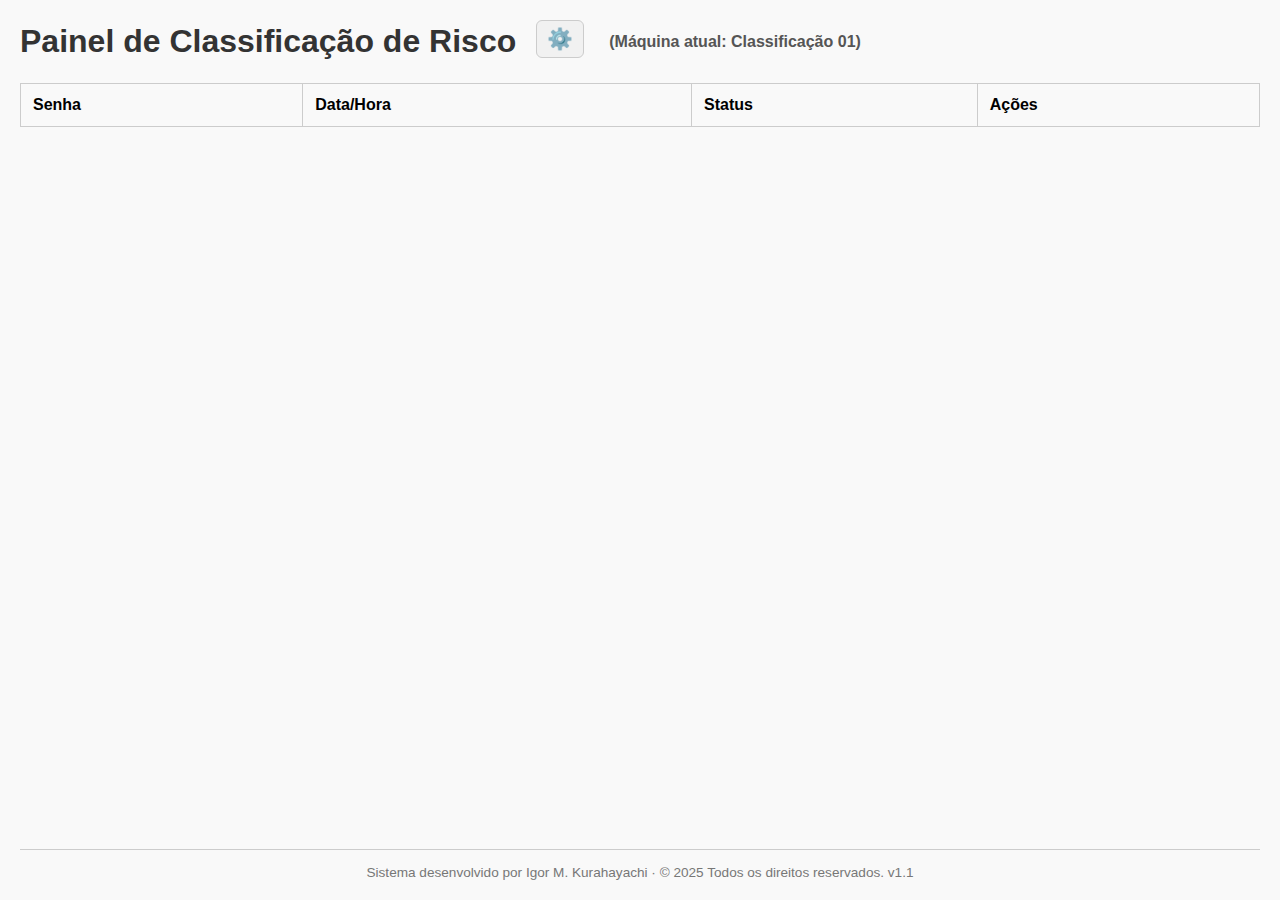
<file: painel_classificacao/index.html>
<!--
 * Sistema de Gestão de Atendimento
 * Desenvolvido por Igor M. Kurahayachi
 * Analista de Sistemas - Rede Santa Catarina
 * Todos os direitos reservados.
 * Uso interno permitido mediante autorização do autor.
-->

<!DOCTYPE html>
<html lang="pt-BR">

<head>
    <meta charset="UTF-8" />
    <title>Painel de Classificação de Risco</title>
    <link rel="stylesheet" href="style.css" />
</head>

<body>
    <main>
    <h1>
        Painel de Classificação de Risco
       <button id="btnEngrenagem" title="Configurar Máquina">
        ⚙️
        </button>
        <span id="spanMaquina" style="font-size: 1rem; margin-left: 10px; color: #555"></span>
    </h1>

    <table id="senhaTable">
        <thead>
            <tr>
                <th>Senha</th>
                <th>Data/Hora</th>
                <th>Status</th>
                <th>Ações</th>
            </tr>
        </thead>
        <tbody></tbody>
    </table>

    <!-- Modal de preenchimento -->
    <div id="modal" class="modal">
        <div id="modal-content">
            <h2>Preencher Dados do Paciente</h2>
            <form id="form">
                <div class="form-group">
                    <label for="nome">Nome</label>
                    <input type="text" id="nome" required />
                </div>
                <div class="form-group">
                    <label for="idade">Idade</label>
                    <input type="number" id="idade" required />
                </div>
                <div class="form-group">
                    <label for="especialidade">Especialidade</label>
                    <select id="especialidade" required>
              <option value="">Selecione...</option>
              <option value="Pediatria">Pediatria</option>
              <option value="Ortopedia">Ortopedia</option>
              <option value="Cirurgia Geral">Cirurgia Geral</option>
              <option value="Clínica Médica">Clínica Médica</option>
              <option value="Ginecologia">Ginecologia</option>
            </select>
                </div>
                <div class="form-group">
                    <label for="cor">Cor</label>
                    <select id="cor" required>
              <option value="Vermelho">Vermelho</option>
              <option value="Amarelo">Amarelo</option>
              <option value="Verde">Verde</option>
              <option value="Azul">Azul</option>
            </select>
                </div>
                <div class="form-group">
                    <label for="observacao">Observação</label>
                    <input type="text" id="observacao" />
                </div>

                <div class="botoes-modal">
                    <button type="button" id="salvarBtn" class="btn-primario">
              Salvar
            </button>
                    <button type="button" id="finalizarBtn" class="btn-aviso" disabled>
              Finalizar Classificação
            </button>
                    <button type="button" id="cancelarBtn" class="btn-perigo">
              Cancelar
            </button>
                </div>
            </form>
        </div>
    </div>

    <!-- Modal de seleção de máquina -->
    <div id="modalMaquina" class="modal">
        <div id="modalMaquinaContent">
            <h2>Selecionar Máquina</h2>
            <form id="formMaquina">
                <label>
            <input type="radio" name="classificacao" value="Classificação 01" />
            Classificação 01
          </label>
                <label>
            <input type="radio" name="classificacao" value="Classificação 02" />
            Classificação 02
          </label>
                <div style="margin-top: 15px">
                    <button type="button" id="salvarMaquinaBtn" class="btn-primario">
              Salvar
            </button>
                    <button type="button" id="cancelarMaquinaBtn" class="btn-perigo">
              Cancelar
            </button>
                </div>
            </form>
        </div>
    </div>
</main> <!-- ← Fechando o conteúdo principal -->

<footer style="text-align: center; margin-top: 40px; padding-top: 15px; font-size: 0.85rem; color: #777; border-top: 1px solid #ccc;">
  Sistema desenvolvido por Igor M. Kurahayachi · © 2025 Todos os direitos reservados. v1.1
</footer>

    <script src="script.js" defer></script>


</body>

</html>
</file>
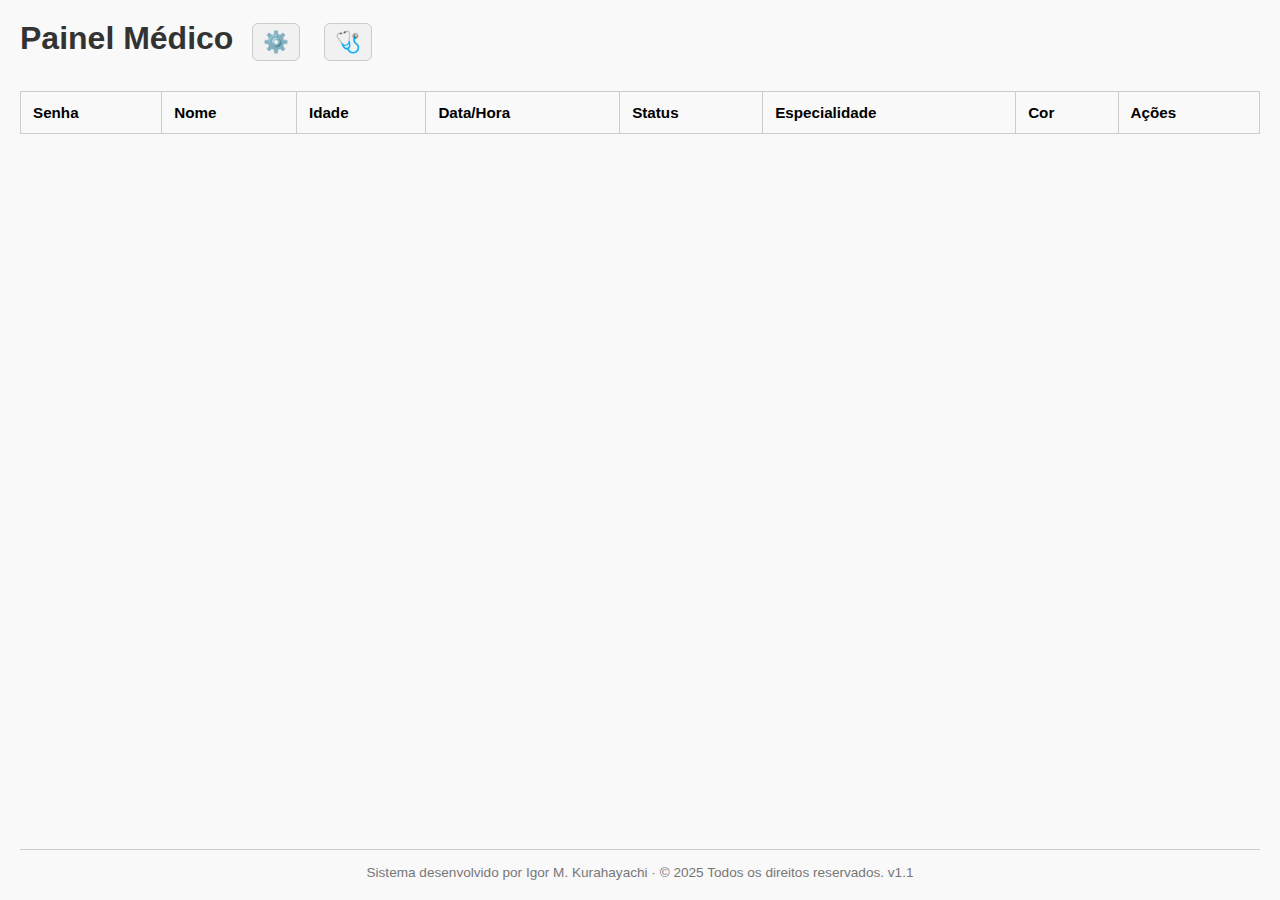
<file: painel_medico/index.html>
<!--
 * Sistema de Gestão de Senhas
 * Desenvolvido por Igor M. Kurahayachi
 * Todos os direitos reservados.
 * Uso interno permitido mediante autorização do autor.
-->

<!DOCTYPE html>
<html lang="pt-BR">
  <head>
    <meta charset="UTF-8" />
    <title>Painel Médico</title>
    <link rel="stylesheet" href="style.css" />
  </head>
  <body>
    
    <main>
    <h1>
      Painel Médico
      <button
        id="btnEngrenagem"
        title="Selecionar Consultório"
        class="icone-btn"
      >
        ⚙️
      </button>
      <button
        id="btnFiltroEspecialidade"
        title="Filtrar Especialidade"
        class="icone-btn"
      >
        🩺
      </button>
      <span
        id="spanMaquina"
        style="margin-left: 15px; font-size: 1rem; color: #555"
      ></span>
    </h1>

    <!-- Filtro de Especialidades -->
    <div id="filtroEspecialidades" class="modal filtro-modal">
      <div id="modalFiltroContent">
        <h2>Filtrar Especialidades</h2>
        <form>
          <label
            ><input type="checkbox" id="selectAll" /> Selecionar Todas</label
          >
          <label
            ><input type="checkbox" class="especialidade" value="Pediatria" />
            Pediatria</label
          >
          <label
            ><input type="checkbox" class="especialidade" value="Ortopedia" />
            Ortopedia</label
          >
          <label
            ><input
              type="checkbox"
              class="especialidade"
              value="Cirurgia Geral"
            />
            Cirurgia Geral</label
          >
          <label
            ><input
              type="checkbox"
              class="especialidade"
              value="Clínica Médica"
            />
            Clínica Médica</label
          >
          <label
            ><input type="checkbox" class="especialidade" value="Ginecologia" />
            Ginecologia</label
          >

          <div class="botoes-modal">
            <button type="button" id="fecharFiltroBtn" class="btn-perigo">
              Fechar
            </button>
          </div>
        </form>
      </div>
    </div>

    <!-- Modal de Consultório  -->
    <div id="modalMaquina" class="modal">
      <div id="modalMaquinaContent">
        <h2>Selecionar Consultório</h2>
        <form id="formMaquina">
          <label
            ><input type="radio" name="consultorio" value="Consultório 1" />
            Consultório 1</label
          >
          <label
            ><input type="radio" name="consultorio" value="Consultório 2" />
            Consultório 2</label
          >
          <label
            ><input type="radio" name="consultorio" value="Consultório 3" />
            Consultório 3</label
          >
          <label
            ><input type="radio" name="consultorio" value="Consultório 4" />
            Consultório 4</label
          >
          <label
            ><input type="radio" name="consultorio" value="Consultório 5" />
            Consultório 5</label
          >
          <label
            ><input type="radio" name="consultorio" value="Consultório 6" />
            Consultório 6</label
          >
          <label
            ><input type="radio" name="consultorio" value="Consultório 7" />
            Consultório 7</label
          >
          <label
            ><input type="radio" name="consultorio" value="Consultório 8" />
            Consultório 8</label
          >
          <label
            ><input type="radio" name="consultorio" value="Consultório 9" />
            Consultório 9</label
          >
          <label
            ><input type="radio" name="consultorio" value="Consultório 10" />
            Consultório 10</label
          >
          <label
            ><input type="radio" name="consultorio" value="Consultório 11" />
            Consultório 11</label
          >
          <label
            ><input type="radio" name="consultorio" value="Consultório 12" />
            Consultório 12</label
          >

          <div style="margin-top: 15px">
            <button type="button" id="salvarMaquinaBtn" class="btn-primario">
              Salvar
            </button>
            <button type="button" id="cancelarMaquinaBtn" class="btn-perigo">
              Cancelar
            </button>
          </div>
        </form>
      </div>
    </div>
      <!-- Modal de Confirmação Finalizar -->
  <div id="modalConfirmar" class="modal">
    <div id="modal-content">
      <h2>Confirmar Finalização</h2>
      <p>Tem certeza que deseja FINALIZAR o atendimento da senha <span id="senhaConfirmar"></span>?</p>
      <button id="btnConfirmarFinalizar" class="btn-aviso">Sim, Finalizar</button>
      <button id="btnCancelarConfirmar" class="btn-perigo">Cancelar</button>
    </div>
  </div>
    <!-- Tabela de pacientes -->
    <table id="senhaTable">
      <thead>
        <tr>
          <th>Senha</th>
          <th>Nome</th>
          <th>Idade</th>
          <th>Data/Hora</th>
          <th>Status</th>
          <th>Especialidade</th>
          <th>Cor</th>
          <th>Ações</th>
        </tr>
      </thead>
      <tbody></tbody>
    </table>
  </main>
  <footer style="text-align: center; margin-top: 40px; padding-top: 15px; font-size: 0.85rem; color: #777; border-top: 1px solid #ccc;">
    Sistema desenvolvido por Igor M. Kurahayachi · © 2025 Todos os direitos reservados. v1.1
  </footer>
  <script src="script.js" defer></script>
</body>
</html>
</file>
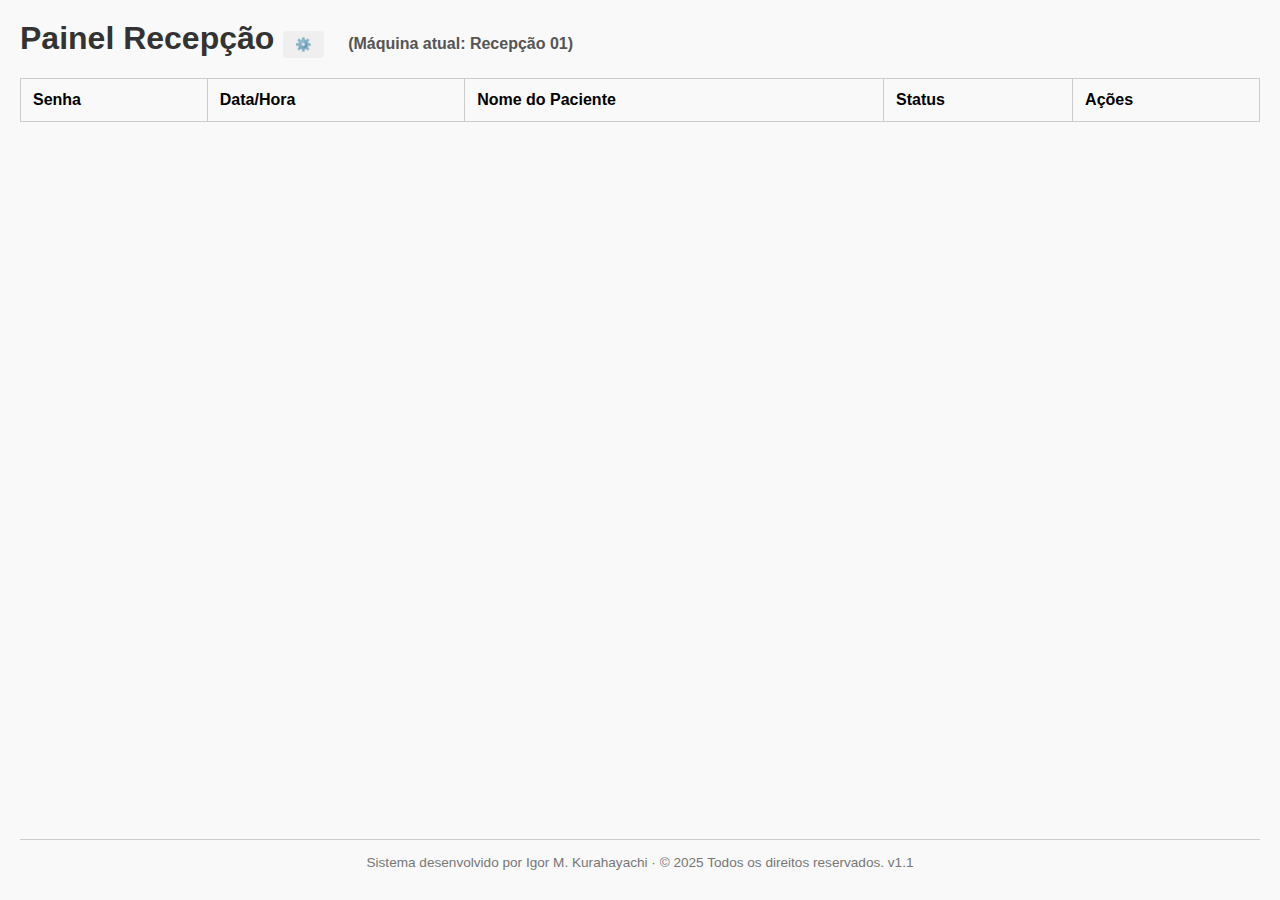
<file: painel_recepcao/index.html>
<!--
 * Sistema de Gestão de Atendimento
 * Desenvolvido por Igor M. Kurahayachi
 * Analista de Sistemas - Rede Santa Catarina
 * Todos os direitos reservados.
 * Uso interno permitido mediante autorização do autor.
-->

<!DOCTYPE html>
<html lang="pt-BR">
<head>
  <meta charset="UTF-8">
  <title>Painel Recepção</title>
  <link rel="stylesheet" href="style.css">
</head>
<body>
  <main>
    <h1>Painel Recepção
     <button id="btnEngrenagem" title="Configurar Máquina">
        ⚙️
        </button>
      <span id="spanMaquina" style="font-size: 1rem; margin-left: 10px; color: #555"></span>
    </h1>

    <table id="senhaTable">
      <thead>
        <tr>
          <th>Senha</th>
          <th>Data/Hora</th>
          <th>Nome do Paciente</th>
          <th>Status</th>
          <th>Ações</th>
        </tr>
      </thead>
      <tbody></tbody>
    </table>


  <!-- Modal de Confirmação Finalizar -->
  <div id="modalConfirmar" class="modal">
    <div id="modal-content">
      <h2>Finalizar Atendimento</h2>
      <p>Tem certeza que deseja FINALIZAR o atendimento para a senha <span id="senhaConfirmar"></span> na Recepção?</p>
      <button id="btnConfirmarFinalizar" class="btn-aviso">Sim, Finalizar</button>
      <button id="btnCancelarConfirmar" class="btn-perigo">Cancelar</button>
    </div>
  </div>

  <!-- Modal de seleção de máquina -->
  <div id="modalMaquina" class="modal">
    <div id="modalMaquinaContent">
      <h2>Selecionar Máquina</h2>
      <form id="formMaquina">
        <label><input type="radio" name="recepcao" value="Recepção 01"> Recepção 01</label>
        <label><input type="radio" name="recepcao" value="Recepção 02"> Recepção 02</label>
        <label><input type="radio" name="recepcao" value="Recepção 03"> Recepção 03</label>
        <label><input type="radio" name="recepcao" value="Recepção 04"> Recepção 04</label>
        <div style="margin-top: 15px">
          <button type="button" id="salvarMaquinaBtn" class="btn-primario">Salvar</button>
          <button type="button" id="cancelarMaquinaBtn" class="btn-perigo">Cancelar</button>
        </div>
      </form>
    </div>
  </div>
</main>

  <footer style="text-align: center; margin-top: 40px; padding-top: 15px; font-size: 0.85rem; color: #777; border-top: 1px solid #ccc;">
    Sistema desenvolvido por Igor M. Kurahayachi · © 2025 Todos os direitos reservados. v1.1
  </footer>

  <script src="script.js" defer></script>


</body>


</html>
</file>
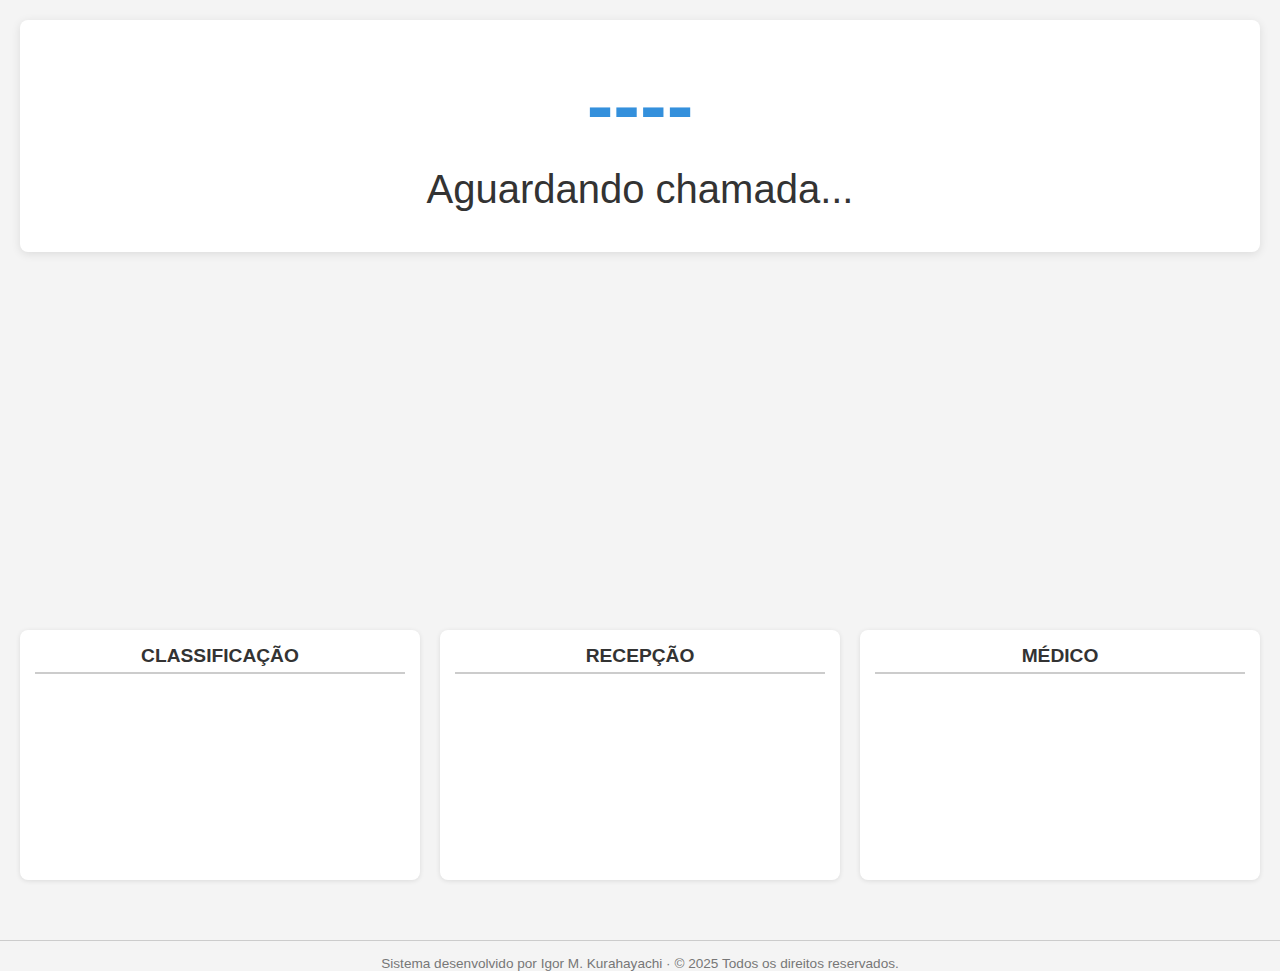
<file: painel_tv/index.html>
<!--
 * Sistema de Gestão de Atendimento
 * Desenvolvido por Igor M. Kurahayachi
 * Analista de Sistemas - Rede Santa Catarina
 * Todos os direitos reservados.
 * Uso interno permitido mediante autorização do autor.
-->


<!DOCTYPE html>
<html lang="pt-BR">
  <head>
    <meta charset="UTF-8" />
    <meta name="viewport" content="width=device-width, initial-scale=1.0" />
    <title>Painel de Chamadas - TV</title>
    <link rel="stylesheet" href="style.css" />
  </head>

  <body>
    <!-- Modal de Última Chamada -->
    <div id="modalChamada" class="modal">
      <div class="modal-content piscar">
        <h1 id="modal-senha">A0012</h1>
        <h2 id="modal-nome">MARTA SOUZA</h2>
        <p id="modal-maquina">CONSULTÓRIO 05</p>
      </div>
    </div>

    <!-- Área principal  -->
    <main>
      <section id="ultimaChamada">
        <h1 id="ultimaSenha">----</h1>
        <h2 id="ultimaNome">Aguardando chamada...</h2>
      </section>

      <section id="historicoChamadas">
        <div class="coluna">
          <h3>CLASSIFICAÇÃO</h3>
          <ul id="historicoClassificacao"></ul>
        </div>
        <div class="coluna">
          <h3>RECEPÇÃO</h3>
          <ul id="historicoRecepcao"></ul>
        </div>
        <div class="coluna">
          <h3>MÉDICO</h3>
          <ul id="historicoMedico"></ul>
        </div>
      </section>
        </main>

    <footer style="text-align: center; margin-top: 40px; padding-top: 15px; font-size: 0.85rem; color: #777; border-top: 1px solid #ccc;">
      Sistema desenvolvido por Igor M. Kurahayachi · © 2025 Todos os direitos reservados.
    </footer>

    <audio id="somChamada" src="som.mp3" preload="auto"></audio>
    <script src="script.js" defer></script>
  </body>
</html>
</file>
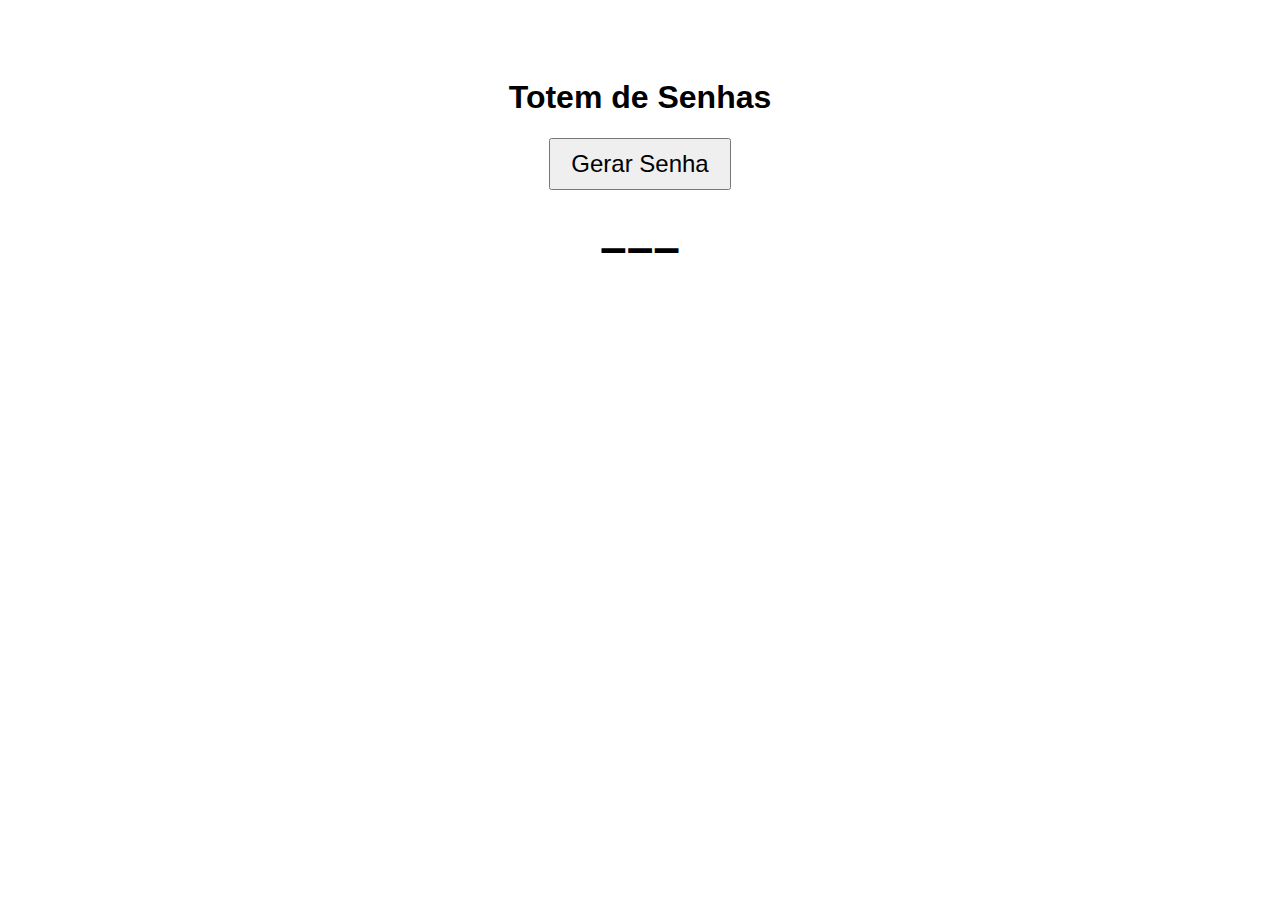
<file: totem/index.html>
<!DOCTYPE html>
<html lang="pt-BR">
  <head>
    <meta charset="UTF-8" />
    <title>Totem de Senhas</title>
    <!-- favicon único servido da raiz do site -->
    <link rel="icon" href="/favicon.ico" type="image/x-icon" />
    <style>
      body {
        font-family: sans-serif;
        text-align: center;
        padding: 50px;
      }

      button {
        font-size: 24px;
        padding: 10px 20px;
      }

      #senha {
        margin-top: 30px;
        font-size: 48px;
        font-weight: bold;
      }
    </style>
  </head>

  <body>
    <h1>Totem de Senhas</h1>
    <button id="btn">Gerar Senha</button>
    <div id="senha">–––</div>

    <script>
      //  Auto-reload a cada 15 minutos para amnter a sessão ativa
      setInterval(() => {
        console.log(
          "⏳ 15 minutos se passaram, recarregando o totem senha..."
        );
        location.reload();
      }, 15 * 60 * 1000);

      const URL =
        "https://script.google.com/macros/s/AKfycbwoiTSRPihQyX14MXVHDhI9VGF2AEm5iB0LgYb-pzqRHA34dzW3DHQKs6i2jUdHoYeA/exec";

      // Quando a impressão terminar, volta ao estado inicial
      window.onafterprint = () => {
        document.getElementById("senha").innerText = "–––";
      };

      document.getElementById("btn").onclick = () => {
        const btn = document.getElementById("btn");
        btn.disabled = true;

        fetch(URL)
          .then((r) => r.text())
          .then((text) => {
            const code = text.replace("Sua senha é: ", "");
            document.getElementById("senha").innerText = code;
            window.print();
          })
          .catch((err) => {
            console.error(err);
            alert("Erro ao gerar senha");
          })
          .finally(() => {
            setTimeout(() => (btn.disabled = false), 1000);
          });
      };
    </script>
  </body>
</html>
</file>
<file: painel_classificacao/style.css>
/**
 * Sistema de Gestão de Senhas
 * Desenvolvido por Igor M. Kurahayachi
 * Analista de Sistemas - Rede Santa Catarina
 * Todos os direitos reservados.
 * Uso interno permitido mediante autorização do autor.
 */

* {
    margin: 0;
    padding: 0;
    box-sizing: border-box;
}

body {
    font-family: Arial, sans-serif;
    padding: 20px;
    background: #f9f9f9;
}

h1 {
    color: #333;
    margin-bottom: 10px;
    display: flex;
    align-items: center;
    gap: 10px;
}

table {
    width: 100%;
    border-collapse: collapse;
    margin-top: 20px;
}

th,
td {
    padding: 12px;
    border: 1px solid #ccc;
    text-align: left;
}

tbody tr:not(:last-child) {
    border-bottom: 2px solid #eee;
}


/* Botões base */

button {
    padding: 6px 12px;
    cursor: pointer;
    margin-right: 5px;
    margin-bottom: 5px;
    border: none;
    color: white;
    border-radius: 4px;
    transition: background-color 0.2s;
}


/* Botão azul: Chamar / Salvar */

.btn-primario {
    background-color: #3490dc;
}

.btn-primario:hover {
    background-color: #2779bd;
}

/* Botão roxo: (Ações principais: Chamar, Salvar) */
.btn-chamar {
    background-color: #6f42c1;
}

.btn-chamar:hover {
    background-color: #5936a1;
}

/* Botão vermelho: Cancelar / Excluir */

.btn-perigo {
    background-color: #e3342f;
}

.btn-perigo:hover {
    background-color: #cc1f1a;
}


/* Botão verde: Finalizar via tabela */

.btn-finalizar {
    background-color: #38c172;
}

.btn-finalizar:hover {
    background-color: #2f9e60;
}


/* Botão amarelo: Finalizar no modal */

.btn-aviso {
    background-color: #f1c40f;
    color: #000;
    border: 1px solid #d4ac0d;
}

.btn-aviso:hover {
    background-color: #d4ac0d;
}
/* Estilo exclusivo para o botão da engrenagem */
#btnEngrenagem {
  background-color: #f1f1f1;
  border: 1px solid #ccc;
  font-size: 1.3rem;
  margin-left: 10px;
  cursor: pointer;
  color: #333;
  padding: 6px 10px;
  border-radius: 6px;
  transition: background-color 0.2s, box-shadow 0.2s, transform 0.2s;
}

#btnEngrenagem:hover {
  background-color: #e2e2e2;
  box-shadow: 0 2px 6px rgba(0, 0, 0, 0.1);
  transform: scale(1.05);
}


/* Modal geral */

#modal,
#modalMaquina {
    display: none;
    position: fixed;
    top: 0;
    left: 0;
    width: 100%;
    height: 100%;
    background: rgba(0, 0, 0, 0.5);
    justify-content: center;
    align-items: center;
    z-index: 1000;
}

#modal.show,
#modalMaquina.show {
    display: flex;
    animation: fadeIn 0.3s ease-out;
}


/* Conteúdo dos modais */

#modal-content,
#modalMaquinaContent {
    background: #fff;
    padding: 20px;
    border-radius: 8px;
    width: 450px;
    max-width: 90%;
    z-index: 1001;
}


/* Formulários */

.form-group {
    margin-bottom: 15px;
}

.form-group label {
    display: block;
    margin-bottom: 5px;
    font-size: 0.9rem;
    color: #333;
}

.form-group input,
.form-group select {
    width: 100%;
    padding: 8px;
    font-size: 0.9rem;
    border: 1px solid #ccc;
    border-radius: 4px;
}


/* Botões alinhados */

.botoes-modal {
    display: flex;
    justify-content: space-between;
    margin-top: 20px;
}


/* Radios da máquina */

#formMaquina label {
    display: flex;
    align-items: center;
    margin-bottom: 8px;
    font-size: 1rem;
    gap: 8px;
}


/* Animação */

@keyframes fadeIn {
    from {
        opacity: 0;
    }
    to {
        opacity: 1;
    }
}

#notificador {
    position: fixed;
    top: 15px;
    left: 50%;
    transform: translateX(-50%);
    background: #38c172;
    color: white;
    padding: 10px 20px;
    border-radius: 5px;
    display: none;
    z-index: 9999;
    font-weight: bold;
    box-shadow: 0 2px 6px rgba(0, 0, 0, 0.2);
}

/* ——— Destaque para linhas “Em triagem” ——— */
/* Fundo suave para toda a linha */
tr.em-triagem td {
  background-color: rgba(255, 0, 0, 0.1);
}

/* Badge discreta “Em atendimento” */
.badge-att {
  display: inline-block;
  margin-left: 8px;
  padding: 2px 6px;
  font-size: 0.75rem;
  font-weight: bold;
  border-radius: 4px;
  background-color: #ffc107;
  color: #212529;
}

html, body {
  height: 100%;
  display: flex;
  flex-direction: column;
}

main {
  flex: 1;
}
</file>
<file: painel_medico/style.css>
/**
 * Sistema de Gestão de Senhas
 * Desenvolvido por Igor M. Kurahayachi
 * Analista de Sistemas - Rede Santa Catarina
 * Todos os direitos reservados.
 * Uso interno permitido mediante autorização do autor.
 */

/* Reset geral para evitar margens e paddings inesperados */
* {
  margin: 0;
  padding: 0;
  box-sizing: border-box;
}

/* Estilo base do corpo da página */
body {
  font-family: Arial, sans-serif;
  padding: 20px;
  background: #f9f9f9;
}

/* Título da página */
h1 {
  color: #333;
  margin-bottom: 10px;
}

/* Configuração da tabela */
table {
  width: 100%;
  border-collapse: collapse;
  margin-top: 20px;
}

/* Estilo de cabeçalhos e células da tabela */
th,
td {
  padding: 12px;
  border: 1px solid #ccc;
  text-align: left;
  font-size: 0.95rem;
}

/* Estilo base de todos os botões */
button {
  padding: 6px 12px;
  cursor: pointer;
  margin-right: 5px;
  border: none;
  color: white;
  border-radius: 4px;
  transition: background-color 0.2s;
}

/* Botão azul (Ações principais: Chamar, Salvar) */
.btn-primario {
  background-color: #6f42c1;
}
.btn-primario:hover {
  background-color: #5936a1;
}

/* Botão vermelho (Cancelar, Excluir) */
.btn-perigo {
  background-color: #e3342f;
}
.btn-perigo:hover {
  background-color: #cc1f1a;
}

/* Botão verde (Finalizar) */
.btn-finalizar {
  background-color: #38c172;
}
.btn-finalizar:hover {
  background-color: #2f9e60;
}

/* Botão amarelo (Alerta, Confirmação) */
.btn-aviso {
  background-color: #f1c40f;
  color: #000;
}
.btn-aviso:hover {
  background-color: #d4ac0d;
}

/* Estilo para os botões de ícone (engrenagem, estetoscópio) */
.icone-btn {
  background-color: #f1f1f1;
  border: 1px solid #ccc;
  font-size: 1.3rem;
  margin-left: 10px;
  cursor: pointer;
  color: #333;
  padding: 6px 10px;
  border-radius: 6px;
  transition: background-color 0.2s, box-shadow 0.2s, transform 0.2s;
}
.icone-btn:hover {
  background-color: #e2e2e2;
  box-shadow: 0 2px 6px rgba(0, 0, 0, 0.1);
  transform: scale(1.05);
}

/* Modal (fundo escuro e centralização) */
.modal {
  display: none;
  position: fixed;
  top: 0;
  left: 0;
  width: 100%;
  height: 100%;
  background: rgba(0, 0, 0, 0.5);
  justify-content: center;
  align-items: center;
  z-index: 1000;
}
.modal.show {
  display: flex;
  animation: fadeIn 0.3s ease-out;
}

/* Conteúdo interno dos modais */
#modalMaquinaContent,
#modalFiltroContent,
#modal-content {
  background: #fff;
  padding: 20px;
  border-radius: 8px;
  width: 500px;
  max-width: 90%;
  z-index: 1001;
  text-align: center;
}

/* Labels de rádio e checkboxes dentro dos modais */
#formMaquina label,
#modalFiltroContent label {
  display: flex;
  align-items: center;
  margin-bottom: 8px;
  font-size: 1rem;
  gap: 8px;
}

/* Container de botões no modal */
.botoes-modal {
  display: flex;
  justify-content: space-between;
  margin-top: 20px;
}

/* Bolinhas coloridas (Classificação de risco) */
.cor-bolinha {
  width: 16px;
  height: 16px;
  border-radius: 50%;
  display: inline-block;
}
.cor-Vermelho {
  background: red;
}
.cor-Amarelo {
  background: gold;
}
.cor-Verde {
  background: green;
}
.cor-Azul {
  background: blue;
}

/* Animação de fadeIn para os modais */
@keyframes fadeIn {
  from {
    opacity: 0;
  }
  to {
    opacity: 1;
  }
}

/* Título do modal de confirmação */
#modal-content h2 {
  margin-bottom: 10px;
  font-size: 1.4rem;
}

/* Texto do corpo do modal de confirmação */
#modal-content p {
  margin-bottom: 20px;
  font-size: 1rem;
}

/* Espaçamento dos botões dentro do modal de confirmação */
#modal-content button {
  margin: 0 5px;
}

/* Faz o layout ocupar 100% da tela para garantir que o footer fique no rodapé */
html, body {
  height: 100%;
  display: flex;
  flex-direction: column;
}

/* Faz a área principal (main) empurrar o footer para baixo */
main {
  flex: 1;
  display: flex;
  flex-direction: column;
}
</file>
<file: painel_recepcao/style.css>
/**
 * Sistema de Gestão de Atendimento
 * Desenvolvido por Igor M. Kurahayachi
 * Analista de Sistemas - Rede Santa Catarina
 * Todos os direitos reservados.
 * Uso interno permitido mediante autorização do autor.
 */

* {
  margin: 0;
  padding: 0;
  box-sizing: border-box;
}

body {
  font-family: Arial, sans-serif;
  padding: 20px;
  background: #f9f9f9;
  display: flex;
  flex-direction: column;
  height: 100%;
}

main {
  flex: 1;
}

h1 {
  color: #333;
  margin-bottom: 10px;
}

table {
  width: 100%;
  border-collapse: collapse;
  margin-top: 20px;
}

th, td {
  padding: 12px;
  border: 1px solid #ccc;
  text-align: left;
}

/* Botões base */
button {
  padding: 6px 12px;
  cursor: pointer;
  margin-right: 5px;
  border: none;
  color: white;
  border-radius: 4px;
  transition: background-color 0.2s;
}

/* Botão azul: Chamar / Salvar */
.btn-primario {
  background-color: #6f42c1;
}

.btn-primario:hover {
  background-color: #2779bd;
}

/* Botão vermelho: Cancelar / Excluir */
.btn-perigo {
  background-color: #e3342f;
}

.btn-perigo:hover {
  background-color: #cc1f1a;
}

/* Botão verde: Finalizar via tabela */
.btn-finalizar {
  background-color: #38c172;
}

.btn-finalizar:hover {
  background-color: #2f9e60;
}

/* Botão amarelo: Confirmar no modal */
.btn-aviso {
  background-color: #f1c40f;
  color: #000;
  border: 1px solid #d4ac0d;
}

.btn-aviso:hover {
  background-color: #d4ac0d;
}

/* Modal geral */
#modalConfirmar,
#modalMaquina {
  display: none;
  position: fixed;
  top: 0;
  left: 0;
  width: 100%;
  height: 100%;
  background: rgba(0, 0, 0, 0.5);
  justify-content: center;
  align-items: center;
  z-index: 1000;
}

#modalConfirmar.show,
#modalMaquina.show {
  display: flex;
  animation: fadeIn 0.3s ease-out;
}

/* Conteúdo dos modais */
#modal-content,
#modalMaquinaContent {
  background: #fff;
  padding: 20px;
  border-radius: 8px;
  width: 400px;
  z-index: 1001;
  text-align: center;
}

.form-group {
  margin-bottom: 15px;
}

.form-group label {
  display: block;
  margin-bottom: 5px;
  font-size: 0.9rem;
  color: #333;
}

.form-group input,
.form-group select {
  width: 100%;
  padding: 8px;
  font-size: 0.9rem;
  border: 1px solid #ccc;
  border-radius: 4px;
}

.botoes-modal {
  display: flex;
  justify-content: space-between;
  margin-top: 20px;
}

/* Radios da máquina */
#formMaquina label {
  display: flex;
  align-items: center;
  margin-bottom: 8px;
  font-size: 1rem;
  gap: 8px;
}

/* Notificador no topo */
#notificador {
  position: fixed;
  top: 15px;
  left: 50%;
  transform: translateX(-50%);
  background: #38c172;
  color: white;
  padding: 10px 20px;
  border-radius: 5px;
  display: none;
  z-index: 9999;
  font-weight: bold;
  box-shadow: 0 2px 6px rgba(0, 0, 0, 0.2);
}

/* Animação de fadeIn */
@keyframes fadeIn {
  from {
    opacity: 0;
  }
  to {
    opacity: 1;
  }
}
/* Rodapé fixo no final da tela */
body {
  display: flex;
  flex-direction: column;
  min-height: 100vh;
}

main {
  flex: 1;
  overflow-y: auto;
}

footer {
  text-align: center;
  margin-top: 20px;
  padding: 10px 0;
  font-size: 0.85rem;
  color: #777;
  border-top: 1px solid #ccc;
  background-color: #f9f9f9;
}
</file>
<file: painel_tv/style.css>
/**
 * Sistema de Gestão de Atendimento
 * Desenvolvido por Igor M. Kurahayachi
 * Analista de Sistemas - Rede Santa Catarina
 * Todos os direitos reservados.
 * Uso interno permitido mediante autorização do autor.
 */

/* Reset e base */
* {
  margin: 0;
  padding: 0;
  box-sizing: border-box;
}

body {
  font-family: Arial, sans-serif;
  background-color: #f4f4f4;
  color: #333;
}

main {
  display: flex;
  flex-direction: column;
  height: 100vh;
  justify-content: space-between;
  padding: 20px;
}

/* Última chamada em destaque */
#ultimaChamada {
  text-align: center;
  background: #ffffff;
  padding: 40px 20px;
  border-radius: 8px;
  box-shadow: 0 2px 10px rgba(0, 0, 0, 0.1);
}

#ultimaSenha {
  font-size: 5rem;
  color: #3490dc;
}

#ultimaNome {
  font-size: 2.5rem;
  margin-top: 15px;
  font-weight: 500;
}

/* Histórico de chamadas */
#historicoChamadas {
  display: flex;
  justify-content: space-between;
  gap: 20px;
  margin-top: 20px;
  height: 250px; /* Altura total do bloco com cabeçalho + lista */
}

.coluna {
  flex: 1;
  background: #fff;
  padding: 15px;
  border-radius: 8px;
  box-shadow: 0 1px 5px rgba(0, 0, 0, 0.1);
  display: flex;
  flex-direction: column;
}

.coluna h3 {
  font-size: 1.2rem;
  margin-bottom: 10px;
  text-align: center;
  border-bottom: 2px solid #ccc;
  padding-bottom: 5px;
}

.coluna ul {
  overflow-y: auto;
  max-height: 190px; /* Permite exibir até 5 senhas com rolagem se necessário */
}

.coluna ul li {
  list-style: none;
  padding: 10px;
  font-size: 1.2rem;
  border-bottom: 1px dashed #ddd;
}


/* Modal para chamada destacada */
/* Modal para chamada destacada */
.modal {
  position: fixed;
  top: 0;
  left: 0;
  width: 100vw;
  height: 100vh;
  background: rgba(0, 0, 0, 0.7);
  display: none;
  justify-content: center;
  align-items: center;
  z-index: 1000;
}

.modal.show {
  display: flex;
}

.modal-content {
  background: white;
  padding: 60px 100px;
  text-align: center;
  border-radius: 16px;
  animation: piscar 1s infinite;
  box-shadow: 0 0 20px rgba(0, 0, 0, 0.5);
}

.modal-content h1 {
  font-size: 10rem; /* Aumentado */
  color: red;
}

.modal-content h2 {
  font-size: 5rem; /* Aumentado */
  margin-top: 20px;
}

.modal-content p {
  font-size: 3rem; /* Aumentado */
  margin-top: 15px;
  color: #555;
}

/* Animação de piscar vermelho */
@keyframes piscar {
  0% {
    box-shadow: 0 0 10px 5px rgba(255, 0, 0, 0.7);
  }
  50% {
    box-shadow: 0 0 10px 5px rgba(255, 0, 0, 0.1);
  }
  100% {
    box-shadow: 0 0 10px 5px rgba(255, 0, 0, 0.7);
  }
}
</file>
